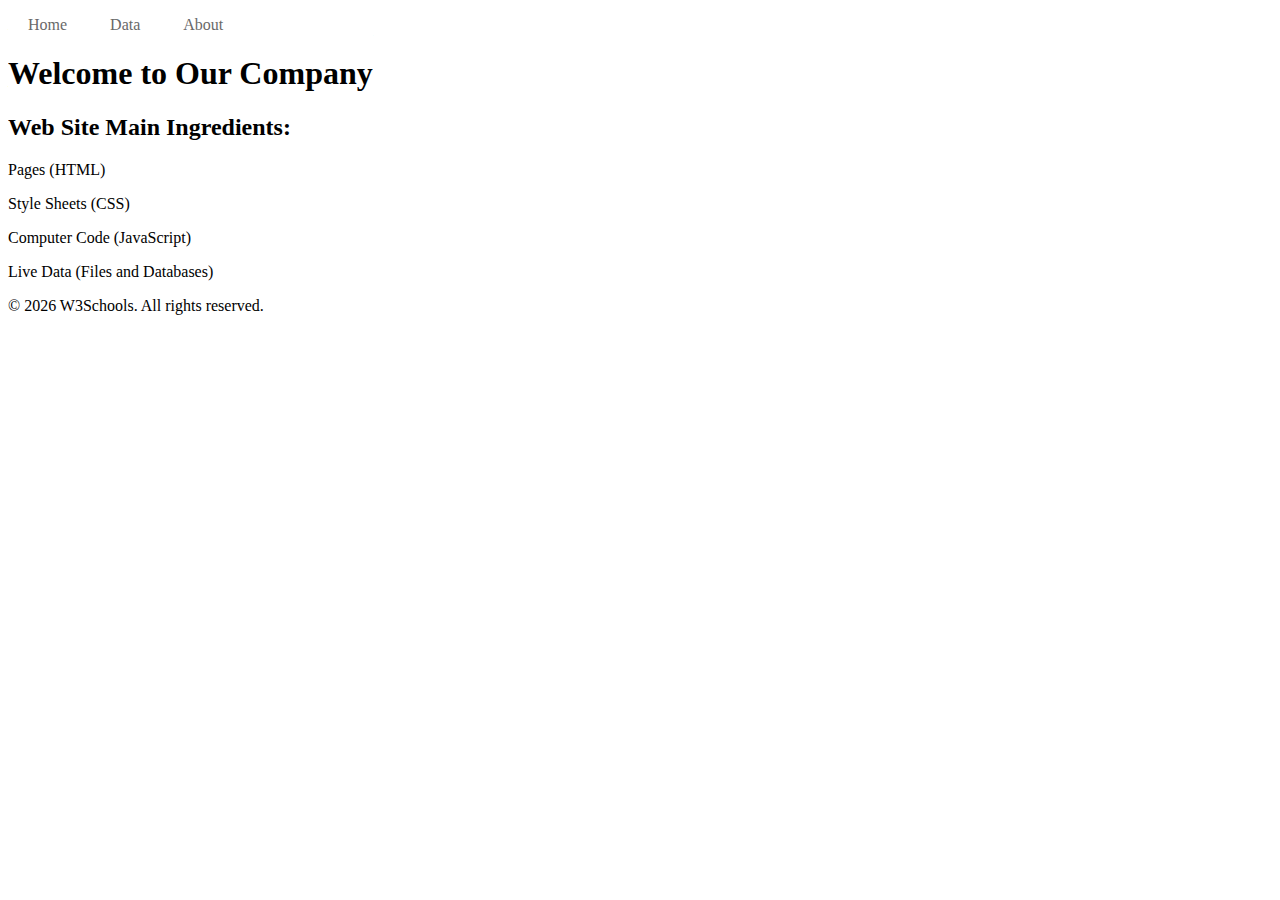
<file: index.html>
<!DOCTYPE html>

 <html>
 <head>
<title>Our Company</title>
 <link href="site.css" rel="stylesheet">
 </head>
 <body>

<nav id="nav01"></nav>

 <div id="main">
  <h1>Welcome to Our Company</h1> 
  <h2>Web Site Main Ingredients:</h2>

  <p>Pages (HTML)</p>
  <p>Style Sheets (CSS)</p>
  <p>Computer Code (JavaScript)</p>
  <p>Live Data (Files and Databases)</p>

  <footer id="foot01"></footer>
</div>

 <script src="script.js"></script>

</body>
 </html>
</file>
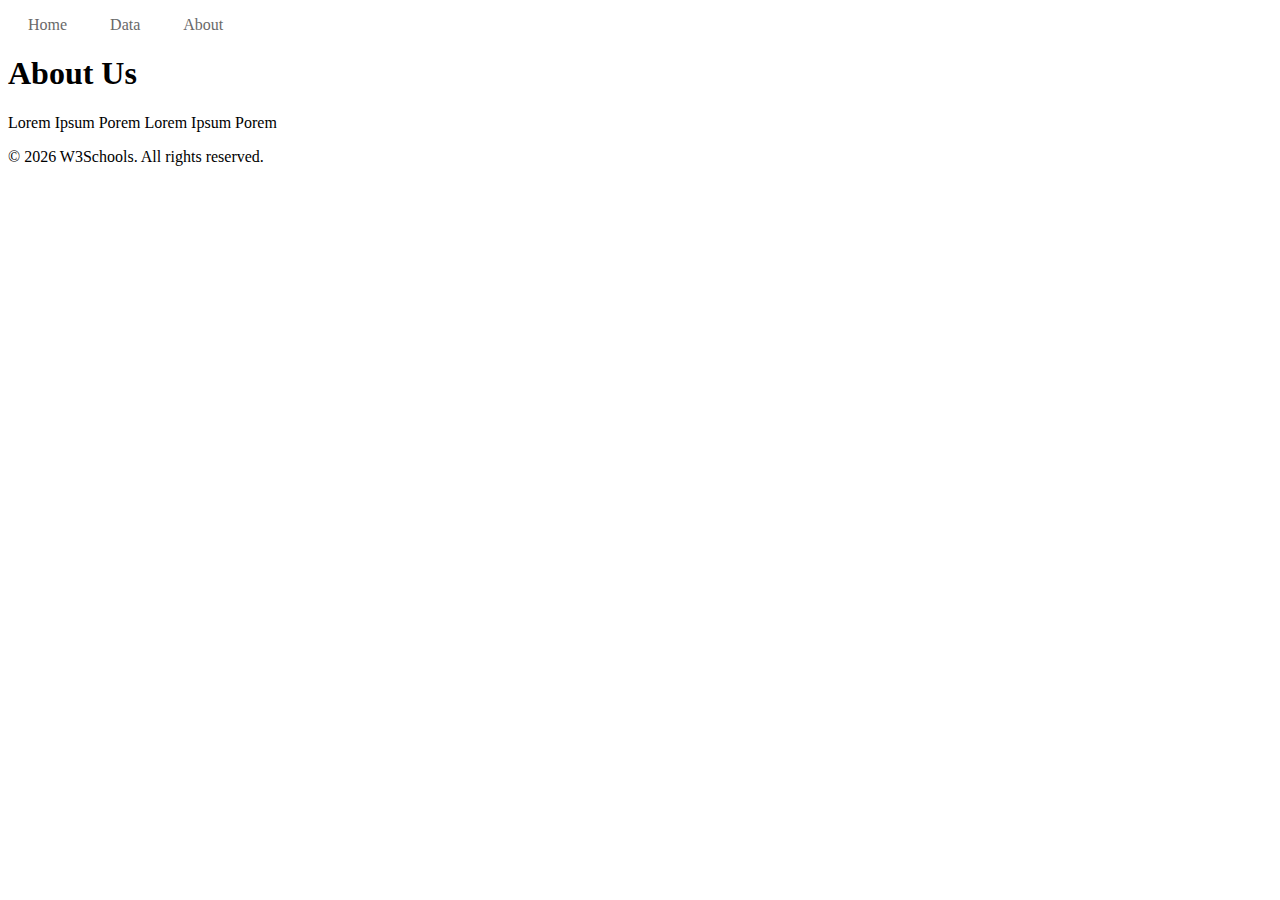
<file: about.html>
<!DOCTYPE html>
<html>
<head>
  <title>About</title>
   <link href="site.css" rel="stylesheet">
</head>

 <body>
<nav id="nav01"></nav>

 <div id="main">
   <h1>About Us</h1>
  <p>Lorem Ipsum Porem Lorem Ipsum Porem</p>
   <footer id="foot01"></footer>
 </div>

<script src="script.js"></script>

</body>
</html>
</file>
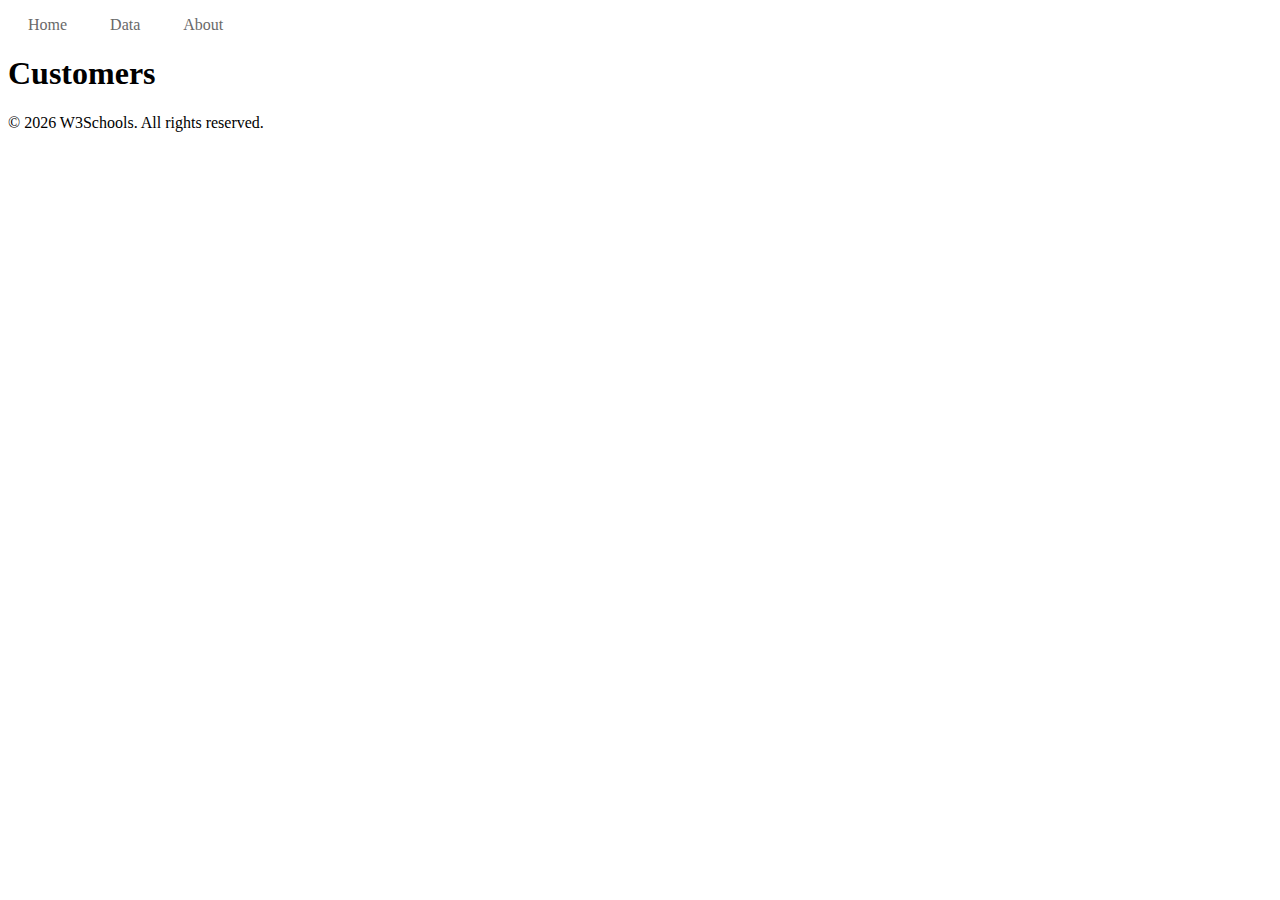
<file: customers.html>
<!DOCTYPE html>
<html>
<head>
  <title>Customers</title>
   <link href="site.css" rel="stylesheet">
</head>
<body>

<nav id="nav01"></nav>

<div id="main">
  <h1>Customers</h1>
  <div id="id01"></div>
  <footer id="foot01"></footer>
</div>

 <script src="script.js"></script>

<script>
var xmlhttp = new XMLHttpRequest();
var url = "http://www.w3schools.com/website/customers.php";

xmlhttp.onreadystatechange = function() {
    if (xmlhttp.readyState == 4 && xmlhttp.status == 200) {
        myFunction(xmlhttp.responseText);
    }
}
 xmlhttp.open("GET", url, true);
xmlhttp.send();

function myFunction(response) {
    var obj = JSON.parse(response);
    var arr = obj.records;
    var i;
    var out = "<table><tr><th>Name</th><th>City</th><th>Country</th></tr>";

    for(i = 0; i < arr.length; i++) {
        out += "<tr><td>" + 
        arr[i].Name +
        "</td><td>" +
        arr[i].City +
        "</td><td>" +
        arr[i].Country +
        "</td></tr>";
    }

    out += "</table>"
    document.getElementById("id01").innerHTML = out;
}
</script>
</body>

</html>
</file>
<file: site.css>
table {
    width:100%;
}

table, th , td {
    border: 1px solid grey;
    border-collapse: collapse;
    padding: 5px;
}

th {
    text-align: left; 
}

table tr:nth-child(odd) {
    background-color: #f1f1f1;
}
table tr:nth-child(even) {
    background-color: #ffffff;
} 

ul#menu {
    padding: 0;
    margin-bottom: 11px;
}

ul#menu li {
    display: inline;
    margin-right: 3px;
}

ul#menu li a {
    background-color: #ffffff;
    padding: 10px 20px;
    text-decoration: none;
    color: #696969;
    border-radius: 4px 4px 0 0;
}

ul#menu li a:hover {
    color: white;
    background-color: black;
}
</file>
